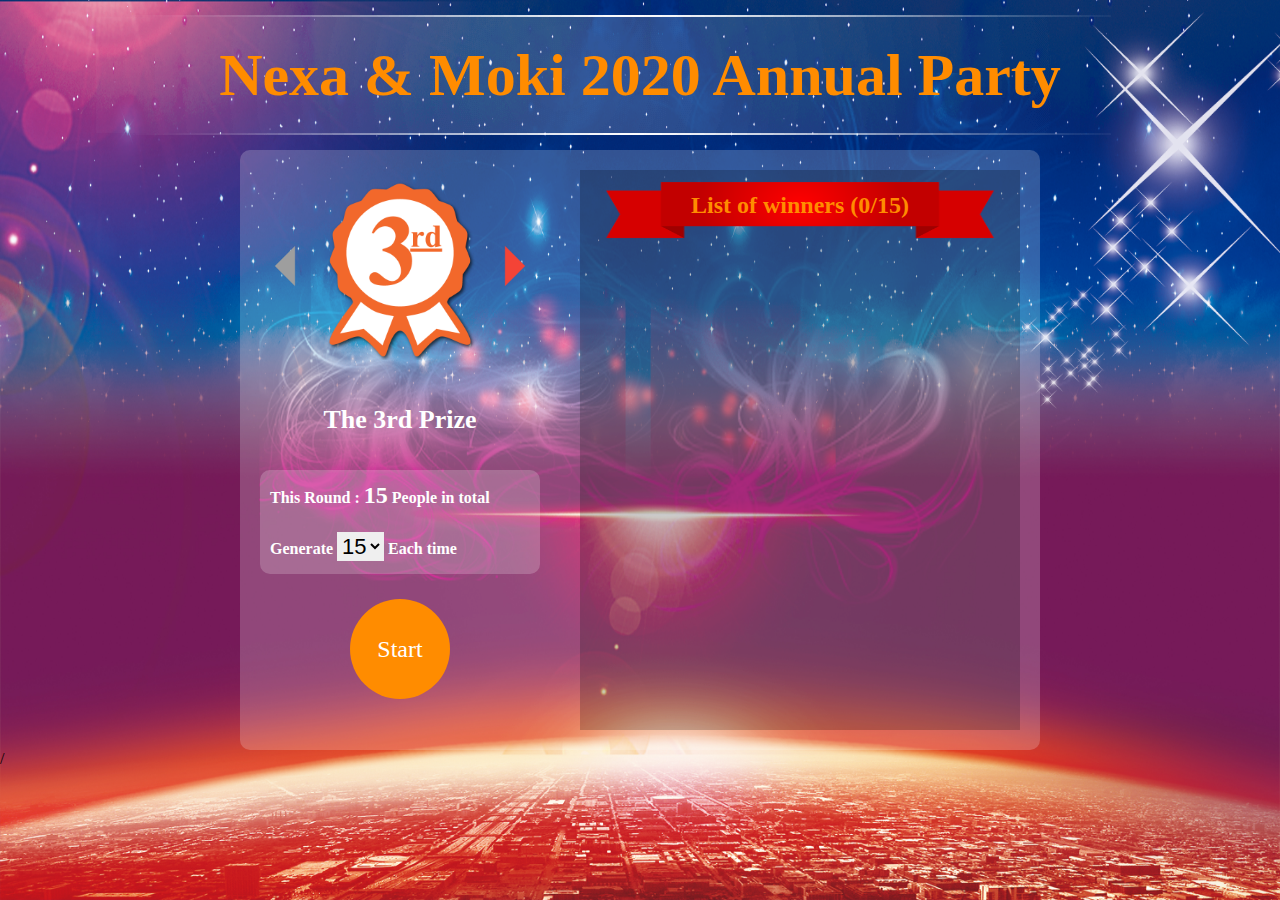
<file: index.html>
<!DOCTYPE html>
<html>
<head>
    <meta charset="utf-8">
    <title>Nexa & Moki 2018-2019 Annual meeting </title>
    <link rel="stylesheet" href="css/luck_draw.css" media="screen" type="text/css">
    <!-- <link rel="stylesheet" href="css/style.css">
    <link rel="stylesheet" href="css/animate.min.css"> -->
</head>
<body>
<!-- 啥都不干，激活第一次加载bgm -->
<iframe src="mp3/bgm.mp3" allow="autoplay" id="audio" style="display:none"></iframe>
<audio id="bgm" autoplay="autoplay" loop="true">
            <source src="mp3/bgm.mp3" />
        </audio>
<!-- <embed id="bgm1" src="mp3/bgm.mp3" autostart="true" loop="true" hidden="true" repeat="true"></embed> -->
<!-- <audio src=""mp3/bgm.mp3" id="audio1" hidden="true" autoplay="true" loop="true" repeat="true"> -->

</audio>
<div class="container none"></div>
<div class="container none"></div>
<div class="mask"></div>
<div id="stop" class="btn_circle button-glow none">Stop</div>
<div class="lucky_title">Nexa & Moki 2020 Annual Party</div>
<div class="loader_file">
    Loading the user data... <span class="current_number"></span><span class="all_number"></span>
</div>
<div class="lucky_list clearfix">
    <div class="left lucky_prize">
        <div class="lucky_prize_box">
            <button class="lucky_prize_left lucky_prize_direction">
                <img id="btn_left" src="images/up_gray.png" width="50px" height="50px"/>
            </button>
            <div data-default="1" class="lucky_prize_picture">
                <img class="none lucky_prize_show"
                     src="images/3rd.png"
                     alt="The 3rd Prize"/>
                <img class="none lucky_prize_show"
                     src="images/2nd-prize-png-8.png"
                     alt="The 2nd Prize"/>
                      <img class="lucky_prize_show none"
                     src="images/lucky2.png"
                     alt="Lucky Prize"/>
                <img class="none lucky_prize_show"
                     src="images/1st.png"
                     alt="The 1st Prize"/>
            </div>
            <button class="lucky_prize_right active lucky_prize_direction">
                <img img id="btn_right" src="images/next_red.png" width="50px" height="50px"/>
            </button>
        </div>
        <div class="lucky_prize_title">The 3rd Prize</div>

        <div class="lucky_setting">
            <span>
            This Round : 
                <b class="lucky_number">99</b>
              People in total
            </span>
            <div class="select_box">
                Generate
                <select name="select_lucky_number" class='select_lucky_number'>
                    <option selected = "selected" value="1">1</option>
                    <option value="2">2</option>
                    <option value="3">3</option>
                    <option value="4">4</option>
                    <option value="5">5</option>
                    <option value="6">6</option>
                    <option value="7">7</option>
                    <option value="8">8</option>
                    <option value="10">10</option>
                    <option value="15">15</option>
                </select>
                Each time
            </div>
        </div>
        <div id="open" class="btn_circle btn_start button-glow" >Start</div>

    </div>
    <div class="right lucky_people_list">
        <!-- <div class="lucky_people_title">List of winners (0/15)</div> -->
        <div class="lucky_people_title_container">
           <img src="images/banner.png" class="lucky_people_title_bg"></img>
           <div class="lucky_people_title">List of winners (0/15)</div>
        </div>
       <!--  <img src="images/banner.png" class="lucky_people_title_bg"
        alt="List of winners (0/15)"></img> -->
        <div class="lpl_list clearfix none">
        </div>
        <div class="lpl_list clearfix none">
        </div>
        <div class="lpl_list clearfix none">
        </div>
        <div class="lpl_list clearfix none">

        </div>
    </div>
</div>


<script type="text/javascript" src="js/jquery.min.js"></script>
<script type="text/javascript" src='js/transform.js'></script>
<script type="text/javascript" src='js/tick.js'></script>
<!--data为静态数据 如用ajax获取请取消输入引入-->
<!--抽奖动画-->
<script type="text/javascript" src='js/3d.js'></script>
<!--实际抽奖逻辑代码-->
<script type="text/javascript" src='js/lucky.js'></script>
<!-- ajax抽奖逻辑 -->
<script type="text/javascript" src="js/data.js"></script>
<script type="text/javascript">     window.onbeforeunload = function() {
    return "结果将会被清除，您确定退出吗？"; // return 这句必不可少
}</script>

        /<!-- / <script src="js/three.js"></script>
        // <script src="js/tween.min.js"></script>
        // <script src="js/TrackballControls.js"></script>
        // <script src="js/CSS3DRenderer.js"></script>
        // <script src="js/register.js"></script> -->

</body>
</html>
</file>
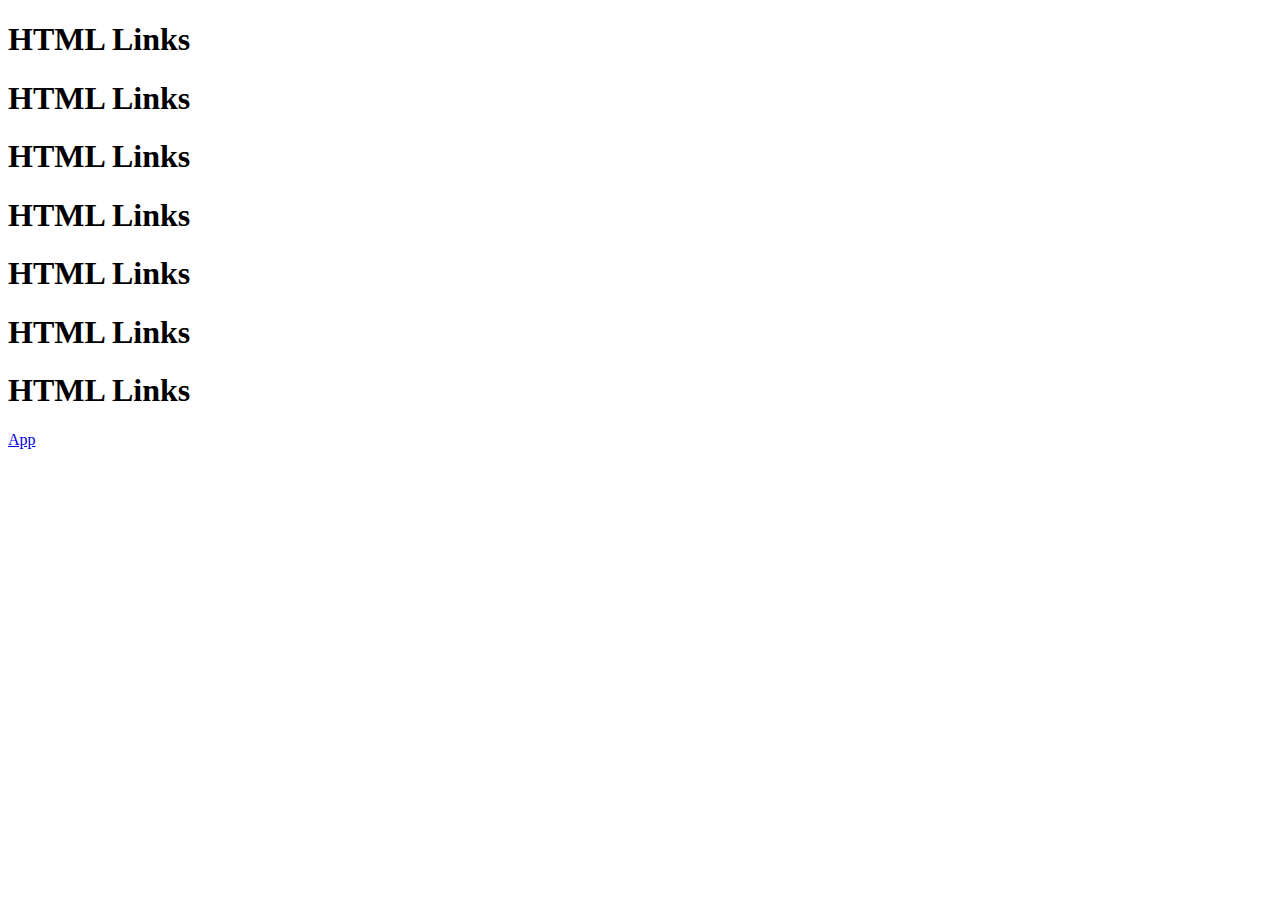
<file: Deeplink.html>
<!DOCTYPE html>
<html>
<body>

<h1>HTML Links</h1>
<h1>HTML Links</h1>
<h1>HTML Links</h1>
<h1>HTML Links</h1>
<h1>HTML Links</h1>
<h1>HTML Links</h1>
<h1>HTML Links</h1>

<!--intent://#Intent;scheme=subscriptionschemetwa;package=com.package.www.twa;end-->
<!--https://play.google.com/store/apps/details?id=com.outfit7.mytalkingtomfriends-->
<!--market://details?id=com.outfit7.mytalkingtomfriends-->
<!--"market://details?id=com.GF.palacem5twtw.hwyad.google;scheme=market;package=com.android.vending;end;"-->
<!--<a href="intent://details?id=com.GF.palacem5twtw.hwyad.google&amp;inline=false&amp;enifd=null&amp;gclid=XXX&amp;gref=XXXX#Intent;scheme=market;package=com.android.vending;end;">Visit apps </a>-->
<!--<a href="intent://scan/#Intent;scheme=zxing;package=com.google.zxing.client.android;S.browser_fallback_url=http%3A%2F%2Fzxing.org;end"> Take a QR code </a>-->
<a href="intent://details?id=com.netease.mrzhna&inline=true#Intent;scheme=market;package=com.android.vending;end;">App</a>
</body>
</html>
</file>
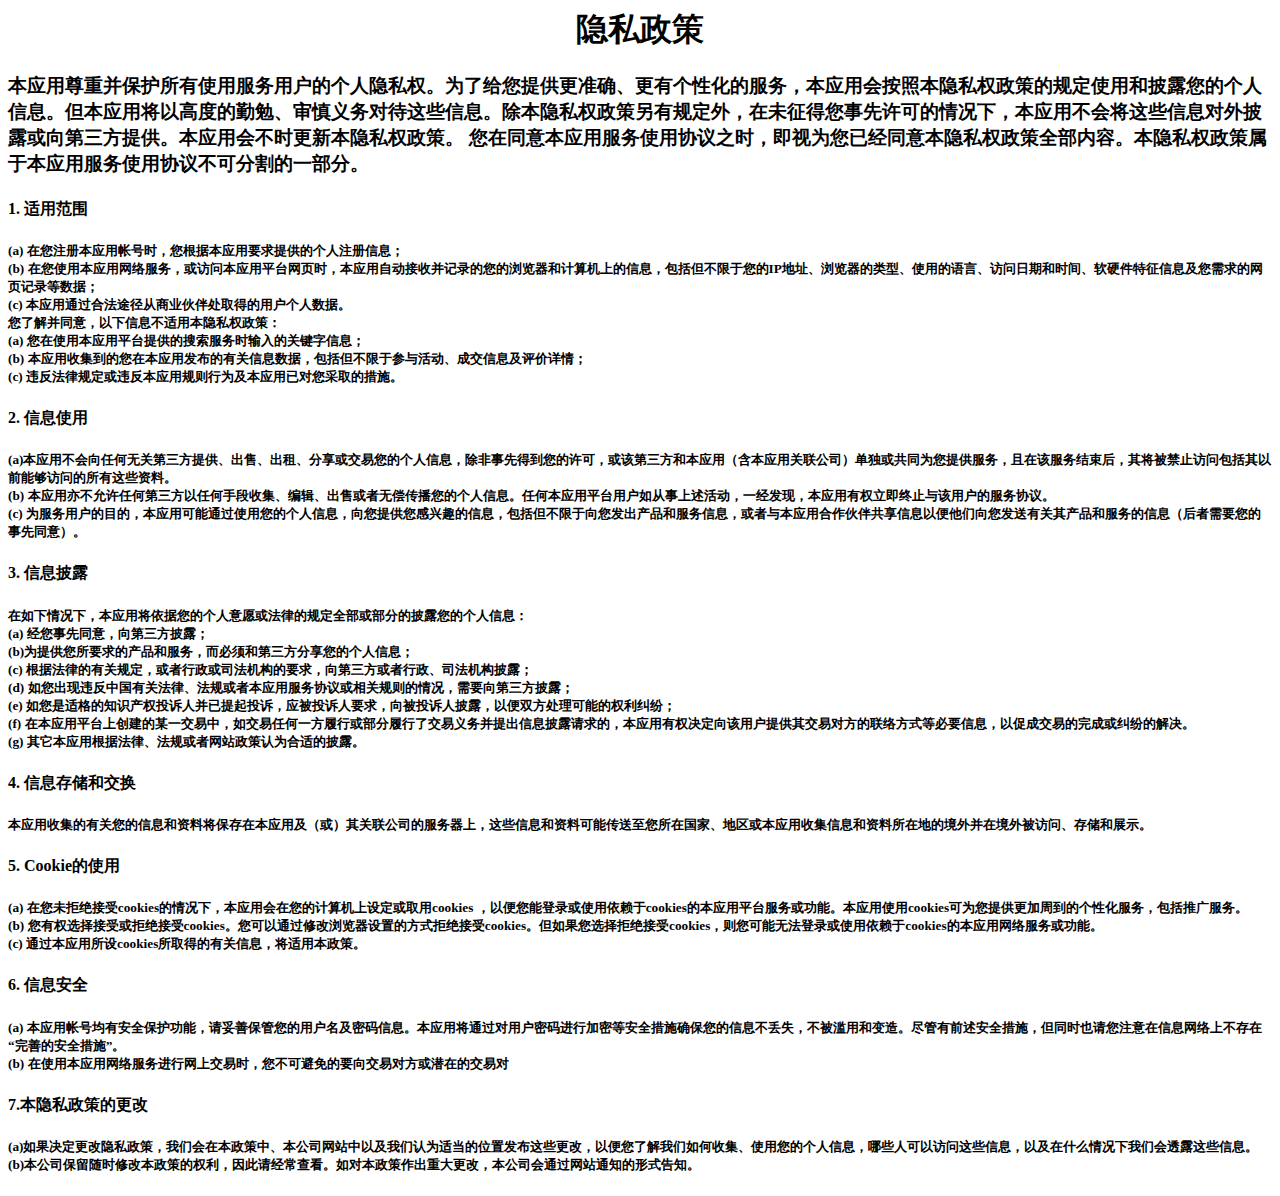
<file: privacy.html>
<html>
<body>
<h1 style="text-align:center;">隐私政策</h1>
<h3>本应用尊重并保护所有使用服务用户的个人隐私权。为了给您提供更准确、更有个性化的服务，本应用会按照本隐私权政策的规定使用和披露您的个人信息。但本应用将以高度的勤勉、审慎义务对待这些信息。除本隐私权政策另有规定外，在未征得您事先许可的情况下，本应用不会将这些信息对外披露或向第三方提供。本应用会不时更新本隐私权政策。 您在同意本应用服务使用协议之时，即视为您已经同意本隐私权政策全部内容。本隐私权政策属于本应用服务使用协议不可分割的一部分。</h3>
<h4>1. 适用范围</h4>
<h5>(a) 在您注册本应用帐号时，您根据本应用要求提供的个人注册信息；<br />
(b) 在您使用本应用网络服务，或访问本应用平台网页时，本应用自动接收并记录的您的浏览器和计算机上的信息，包括但不限于您的IP地址、浏览器的类型、使用的语言、访问日期和时间、软硬件特征信息及您需求的网页记录等数据；<br />
(c) 本应用通过合法途径从商业伙伴处取得的用户个人数据。<br />
您了解并同意，以下信息不适用本隐私权政策：<br />
(a) 您在使用本应用平台提供的搜索服务时输入的关键字信息；<br />
(b) 本应用收集到的您在本应用发布的有关信息数据，包括但不限于参与活动、成交信息及评价详情；<br />
(c) 违反法律规定或违反本应用规则行为及本应用已对您采取的措施。</h5>
<h4>2. 信息使用</h4>
<h5>(a)本应用不会向任何无关第三方提供、出售、出租、分享或交易您的个人信息，除非事先得到您的许可，或该第三方和本应用（含本应用关联公司）单独或共同为您提供服务，且在该服务结束后，其将被禁止访问包括其以前能够访问的所有这些资料。<br />
(b) 本应用亦不允许任何第三方以任何手段收集、编辑、出售或者无偿传播您的个人信息。任何本应用平台用户如从事上述活动，一经发现，本应用有权立即终止与该用户的服务协议。<br />
(c) 为服务用户的目的，本应用可能通过使用您的个人信息，向您提供您感兴趣的信息，包括但不限于向您发出产品和服务信息，或者与本应用合作伙伴共享信息以便他们向您发送有关其产品和服务的信息（后者需要您的事先同意）。</h5>
<h4>3. 信息披露</h4>
<h5>在如下情况下，本应用将依据您的个人意愿或法律的规定全部或部分的披露您的个人信息：<br />
(a) 经您事先同意，向第三方披露；<br />
(b)为提供您所要求的产品和服务，而必须和第三方分享您的个人信息；<br />
(c) 根据法律的有关规定，或者行政或司法机构的要求，向第三方或者行政、司法机构披露；<br />
(d) 如您出现违反中国有关法律、法规或者本应用服务协议或相关规则的情况，需要向第三方披露；<br />
(e) 如您是适格的知识产权投诉人并已提起投诉，应被投诉人要求，向被投诉人披露，以便双方处理可能的权利纠纷；<br />
(f) 在本应用平台上创建的某一交易中，如交易任何一方履行或部分履行了交易义务并提出信息披露请求的，本应用有权决定向该用户提供其交易对方的联络方式等必要信息，以促成交易的完成或纠纷的解决。<br />
(g) 其它本应用根据法律、法规或者网站政策认为合适的披露。</h5>
<h4>4. 信息存储和交换</h4>
<h5>本应用收集的有关您的信息和资料将保存在本应用及（或）其关联公司的服务器上，这些信息和资料可能传送至您所在国家、地区或本应用收集信息和资料所在地的境外并在境外被访问、存储和展示。</h5>
<h4>5. Cookie的使用</h4>
<h5>(a) 在您未拒绝接受cookies的情况下，本应用会在您的计算机上设定或取用cookies ，以便您能登录或使用依赖于cookies的本应用平台服务或功能。本应用使用cookies可为您提供更加周到的个性化服务，包括推广服务。<br />
(b) 您有权选择接受或拒绝接受cookies。您可以通过修改浏览器设置的方式拒绝接受cookies。但如果您选择拒绝接受cookies，则您可能无法登录或使用依赖于cookies的本应用网络服务或功能。<br />
(c) 通过本应用所设cookies所取得的有关信息，将适用本政策。</h5>
<h4>6. 信息安全</h4>
<h5>(a) 本应用帐号均有安全保护功能，请妥善保管您的用户名及密码信息。本应用将通过对用户密码进行加密等安全措施确保您的信息不丢失，不被滥用和变造。尽管有前述安全措施，但同时也请您注意在信息网络上不存在“完善的安全措施”。<br />
(b) 在使用本应用网络服务进行网上交易时，您不可避免的要向交易对方或潜在的交易对</h5>
<h4>7.本隐私政策的更改</h4>
<h5>(a)如果决定更改隐私政策，我们会在本政策中、本公司网站中以及我们认为适当的位置发布这些更改，以便您了解我们如何收集、使用您的个人信息，哪些人可以访问这些信息，以及在什么情况下我们会透露这些信息。<br />
(b)本公司保留随时修改本政策的权利，因此请经常查看。如对本政策作出重大更改，本公司会通过网站通知的形式告知。</h5>
</body>
</html>
</file>
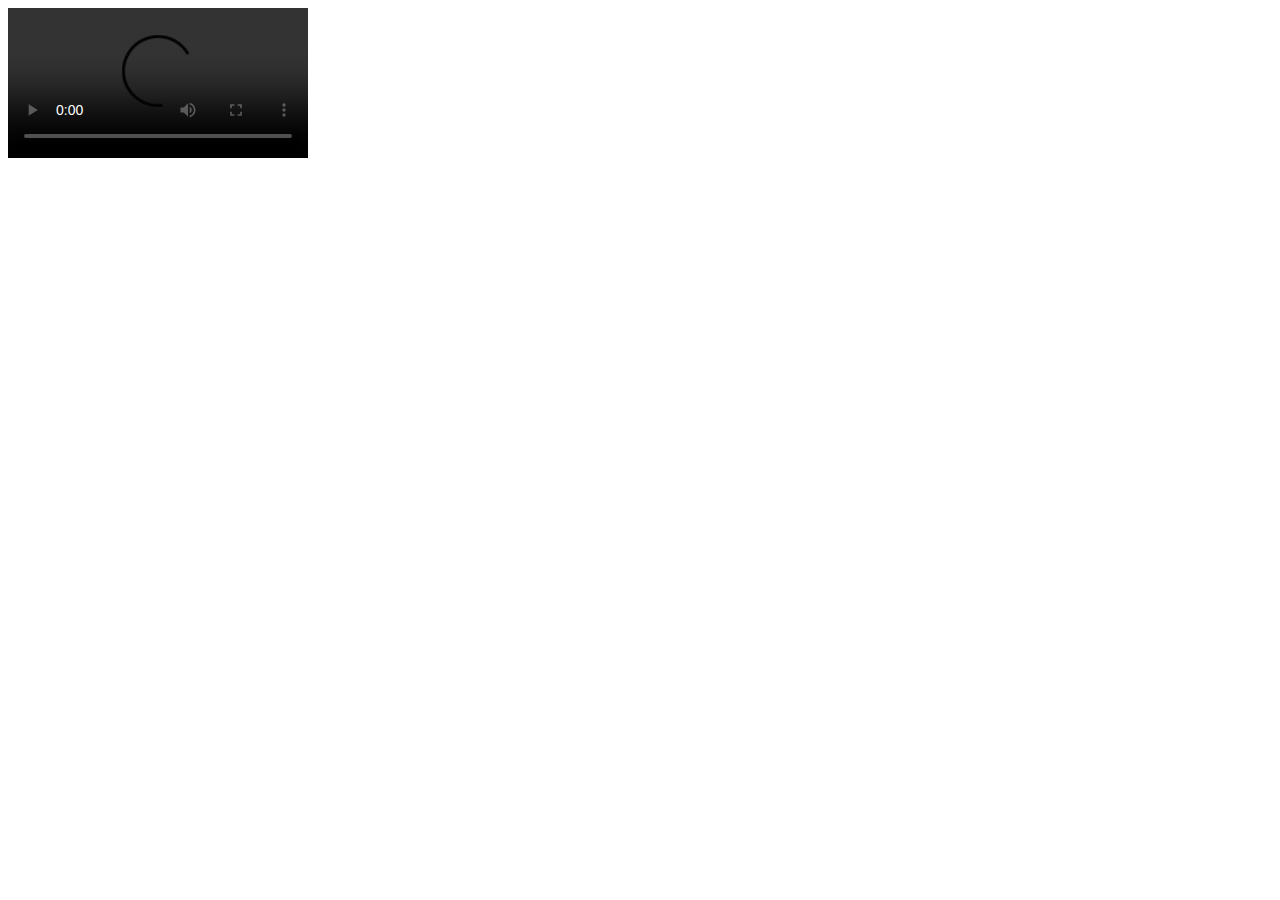
<file: images/Nexa & Moki 2018-2019 Annual meeting_files/bgm.html>
<!-- saved from url=(0054)file:///Users/tangjinlong/Desktop/nexa_tjl/mp3/bgm.mp3 -->
<html><head><meta http-equiv="Content-Type" content="text/html; charset=UTF-8"><meta name="viewport" content="width=device-width"></head><body><video controls="" autoplay="" name="media"><source src="file:///Users/tangjinlong/Desktop/nexa_tjl/mp3/bgm.mp3" type="audio/mp3"></video></body></html>
</file>
<file: css/luck_draw.css>
* {
    padding: 0;
    margin: 0;
}
html,body{
    width:100%;
    min-height:100%;
}

body {
    background: url(../images/bg1.jpg) no-repeat;
    background-size: 100% 100%;
    -webkit-background-size: 100% 100%;
    font-family: "宋体";
}

.clearfix:after{
    clear:both;
    display: table;
    content: '';
}
.left{
    float:left;
}
.right{
    float:right
}
.container {
    position: absolute;
    -webkit-transform: perspective(1000px);
    -moz-transform: perspective(1000px);
    -ms-transform: perspective(1000px);
    -o-transform: perspective(1000px);
    transform: perspective(1000px);
    -webkit-transform-style: preserve-3d;
    -moz-transform-style: preserve-3d;
    -ms-transform-style: preserve-3d;
    transform-style: preserve-3d;
    -webkit-transform-origin:  center center;
    -moz-transform-origin: center center ;
    -ms-transform-origin: center center ;
    -o-transform-origin: center center ;
    transform-origin: center center ;
    width: 60%;
    height: 60%;
    left: 20%;
    top: 20%;
}

.element, .js_current_dom {
    -webkit-background-size: 100% 100%;
    -moz-background-size: 100% 100%;
    -ms-background-size: 100% 100%;
    -o-background-size: 100% 100%;
    background-size: 100% 100%;
    background-color: #fff;
}

.btn_circle {
    height: 100px;
    width: 100px;
    /*border:20px solid #eee;*/
    line-height: 100px;
    font-size: 24px;
    text-align: center;
    border-radius: 50%;
    background-color:darkorange ;
    cursor: pointer;
    position: absolute;
    right: 50px;
    bottom: 50px;
    z-index: 9;
    color:#fff;
    -webkit-transition:all 0.7s linear;
    -moz-transition:all 0.7s linear;
    -ms-transition:all 0.7s linear;
    -o-transition:all 0.7s linear;
    transition:all 0.7s linear;
}
.btn_circle:hover{
    background-color: #f00;
    border-color: #fff;
}
.btn_start{
    position: static;
    margin:25px auto 0 auto;
}
.mask {
    position: absolute;
    left: 0;
    top: 0;
    width: 100%;
    height: 100%;
    background: rgba(0, 0, 0, 0.8);
    display: none;
    z-index: 999;
}

.lucky_icon {
    height: 70%;
    width: 70%;
    border-radius: 50%;
    margin-left:15%;
}
.lucky_userInfo{
    position: absolute;
    height:100px;
    width:100px;
    color:#fff;
    font-size: 24px;
}
.lucky_list{
    width:760px;
    height:560px;
    padding:20px;
    position: relative;
    margin:0 auto;
    background-color: rgba(255, 255, 255, 0.2);
    -webkit-border-radius: 10px;
    -moz-border-radius: 10px;
    border-radius: 10px;
}
.lpl_userInfo{
    width:100px;
    height:120px;
    text-align: center;
    float: left;
    margin-bottom:10px;
}
.lpl_userImage{
    width:60px;
    height:60px;
    -webkit-border-radius: 50%;
    -moz-border-radius: 50%;
    border-radius: 50%;
}

._userName{
    margin-top:12px;
    display: block;
    overflow: hidden;
    text-overflow:ellipsis;
    text-align: center;
    white-space: nowrap;
    font-size: 10px;
    color:#fff;

}
._userEnName{
    margin-top:2px;
    display: block;
    overflow: hidden;
    text-overflow:ellipsis;
    text-align: center;
    white-space: nowrap;
    font-size: 10px;
    color:#fff;

}

.lpl_userName{
    margin-top:12px;
    display: block;
    overflow: hidden;
    text-overflow:ellipsis;
    white-space: nowrap;
    font-size: 16px;
    color:#fff;

}
.lpl_userEnName{
    margin-top:5px;
    display: block;
    overflow: hidden;
    text-overflow:ellipsis;
    white-space: nowrap;
    font-size: 16px;
    color:#fff;
}
.lucky_userName{
    text-align: center;
    margin-top:12px;
    display: block;
    overflow: hidden;
    text-overflow:ellipsis;
    white-space: nowrap;
}

.lucky_userEnName{
    text-align: center;
    margin-top:5px;
    display: block;
    overflow: hidden;
    text-overflow:ellipsis;
    white-space: nowrap;
}
.lucky_title{
    text-align: center;
    width:100%;
    font-size:60px;
    font-weight: bold;
    color:darkorange;
    height:150px;
    line-height: 150px;
    background:url('../images/topbg.png') no-repeat center center;
}
.lucky_prize{
    width:280px;
}
.lucky_people_list{
    width:440px;
    position: relative;
    /*background-color: rgba(255, 255, 255, 0.2);*/
    background: rgba(0, 0, 0, 0.2);
}
.flex{
    display: flex;
    flex-direction: row;
}
.lucky_prize_box{
    height:200px;
    display: flex;

    flex-direction: row;
}
.lucky_prize_direction{
/*    width:70px;
    height:100%;
    background-color: transparent;
    border:none;
    color:#fff;
    font-size: 60px;
    text-align: center;*/

    width:50px;
    height:100%;
    background-color: transparent;
    border:none;
    color:#fff;
    font-size: 60px;
    text-align: center;

}
.lucky_prize_direction.active{
    /*color:#f22;*/
    
}
button:focus{
    outline: none;
}
.lucky_prize_picture{
    width:200px;
    display: flex;
    justify-content: center;
    align-items: center;

}
.lucky_prize_show{
    max-width: 100%;
    max-height:100%;
    -webkit-border-radius: 10px;
    -moz-border-radius: 10px;
    border-radius: 10px;
}

.lucky_people_title_container{
    width:100%;
    height:60px;
}
.lucky_people_title_bg{
    width:100%;
    height:80px;
     /*background-color: #f22;*/
      font-size: 24px;
    color:#fff;
    text-align: center;
    line-height: 60px;
    font-weight: bold;
    z-index: 10;
    position: absolute;
}

.lucky_people_title{
    width:100%;
    height:60px;
    /* background-origin:content;*/                /*从content区域开始显示背景*/  
   /* background-position:50% 50%; */             /*图片上下左右居中*/  
    /*background-size:contain; */               /*保持图像本身的宽高比例，将图片缩放到宽度或高度正好适应定义背景的区域*/  
     /*background-color: #f22;*/
    /*background-image:url('../images/banner.jpg') no-repeat  center center;*/
    font-size: 24px;
    /*color:#fff;*/
    color:darkorange;
    margin-top: 5px;
    text-align: center;
    line-height: 60px;
    font-weight: bold;
    z-index: 100;
    position: absolute;
}
.lucky_setting{
    /*height:50px;*/
    /*background-color: #f22;*/
     background-color: rgba(255, 255, 255, 0.2);
    -webkit-border-radius: 10px;
    -moz-border-radius: 10px;
    border-radius: 10px;
    font-size: 16px;
    color:#fff;
    text-align: left;
    line-height: 50px;
    padding:0 10px;
    font-weight: bold;
    margin-top:25px;
}
.select_box{
    float: bottom;
    margin-top:1px;
}
.select_lucky_number{
    font-size: 22px;
    border:1px solid #eee;
    outline: none;
}
.lucky_number{
    font-size: 24px;
}
.lucky_prize_title{
    height:50px;
    /*background-color: #f22;*/
    background-color: rgba(255, 255, 255, 0);
    -webkit-border-radius: 10px;
    -moz-border-radius: 10px;
    border-radius: 10px;
    color:#fff;
     font-size: 26px;
    text-align: center;
    line-height: 50px;
    font-weight: bold;
    margin-top:25px;
}
.lpl_list{
    margin-top:20px;
    height:480px;
    overflow: auto;
    box-sizing: border-box;
}
.loader_file{
    position: absolute;
    left:0;
    top:0;
    width:100%;
    height:100%;
    background-color: rgba(0, 0, 0, .6);
    z-index:999999;
    display: flex;
    align-items: center;
    justify-content: center;
    color:#fff;
    font-size: 30px;
}

.none {
    display: none;
}

@-webkit-keyframes glowing {
    from {
        -webkit-box-shadow: 0 0 0 rgba(255, 211, 0, 0.8);
        box-shadow: 0 0 0 rgb(255, 132, 1);
    }
    50% {
        -webkit-box-shadow: 0 0 20px rgba(219, 157, 12, 0.8);
        box-shadow: 0 0 20px rgba(219, 12, 15, 0.8);
    }
    to {
        -webkit-box-shadow: 0 0 0 rgba(219, 123, 25, 0.91);
        box-shadow: 0 0 0 rgb(219, 113, 33);
    }
}

@keyframes glowing {
    from {
        -webkit-box-shadow: 0 0 0 rgba(219, 97, 31, 0.3);
        box-shadow: 0 0 0 rgb(219, 78, 30);
    }
    50% {
        -webkit-box-shadow: 0 0 20px rgba(238, 133, 128, 0.8);
        box-shadow: 0 0 20px rgba(255, 211, 0, 0.8);
    }
    to {
        -webkit-box-shadow: 0 0 0 rgba(219, 78, 30, 0.3);
        box-shadow: 0 0 0 rgba(238, 133, 128, 0.3);
    }
}

.button-glow {
    -webkit-animation-duration: 3s;
    animation-duration: 3s;
    -webkit-animation-iteration-count: infinite;
    animation-iteration-count: infinite;
    -webkit-animation-name: glowing;
    animation-name: glowing;
}
</file>
<file: css/style.css>
html, body {
    height: 100%;
}

body {
    background-color: #000000;
    margin: 0;
    font-family: Helvetica, sans-serif;;
    overflow: hidden;
}

a {
    color: #ffffff;
}

#info {
    position: absolute;
    width: 100%;
    color: #ffffff;
    padding: 5px;
    font-family: Monospace;
    font-size: 13px;
    font-weight: bold;
    text-align: center;
    z-index: 1;
}

#menu {
    position: absolute;
    bottom: 20px;
    width: 100%;
    text-align: center;
}

.element {
    width: 100px;/* 120 160 */
    height: 100px;
    box-shadow: 0px 0px 12px rgba(0,255,255,0.5);
    border: 1px solid rgba(127,255,255,0.25);
    text-align: center;
    cursor: default;
    border-radius:100%;
}

.element:hover {
    box-shadow: 0px 0px 12px rgba(0,255,255,0.75);
    border: 1px solid rgba(127,255,255,0.75);
}
.element img{
    width:100px;
    height:100px;
    border-radius:100%;
}

.element .number {
    position: absolute;
    top: 20px;
    right: 20px;
    font-size: 12px;
    color: rgba(127,255,255,0.75);
}

.element .symbol {
    position: absolute;
    top: 40px;
    left: 0px;
    right: 0px;
    font-size: 60px;
    font-weight: bold;
    color: rgba(255,255,255,0.75);
    text-shadow: 0 0 10px rgba(0,255,255,0.95);
}

.element .details {
    position: absolute;
    bottom: 15px;
    left: 0px;
    right: 0px;
    font-size: 12px;
    color: rgba(127,255,255,0.75);
}

button {
    color: rgba(127,255,255,0.75);
    background: transparent;
    outline: 1px solid rgba(127,255,255,0.75);
    border: 0px;
    padding: 5px 10px;
    cursor: pointer;
}
button:hover {
    background-color: rgba(0,255,255,0.5);
}
button:active {
    color: #000000;
    background-color: rgba(0,255,255,0.75);
}
.show_info{position:fixed;background-color:rgba(0,0,0,.6);padding:10px;width:300px;margin:0 auto;left: 0;right:0;border-radius: 5px;box-shadow: 0 0 10px 0 #fff;top:30%;}
.show_info img{display:block;margin:auto;border-radius: 5px;box-shadow: 0 0 10px 0 #888;}
.show_info .intro{color:#fff;text-indent:20px;margin-top:10px;height:65px;overflow:hidden;display: -webkit-box;-webkit-line-clamp: 3;-webkit-box-orient: vertical;}
.show_info .info_my{text-align: center;}
.show_info .info_my > *{display:inline-block !important;vertical-align: middle;}
.show_info .info_my .info_mem{color:#fff;max-width:120px;}
.show_info .info_my .info_mem > div{text-align: left;}
.show_info .info_my .info_mem > div.nickname{max-width: 120px;text-overflow: ellipsis;overflow: hidden;white-space: nowrap;}
</file>
